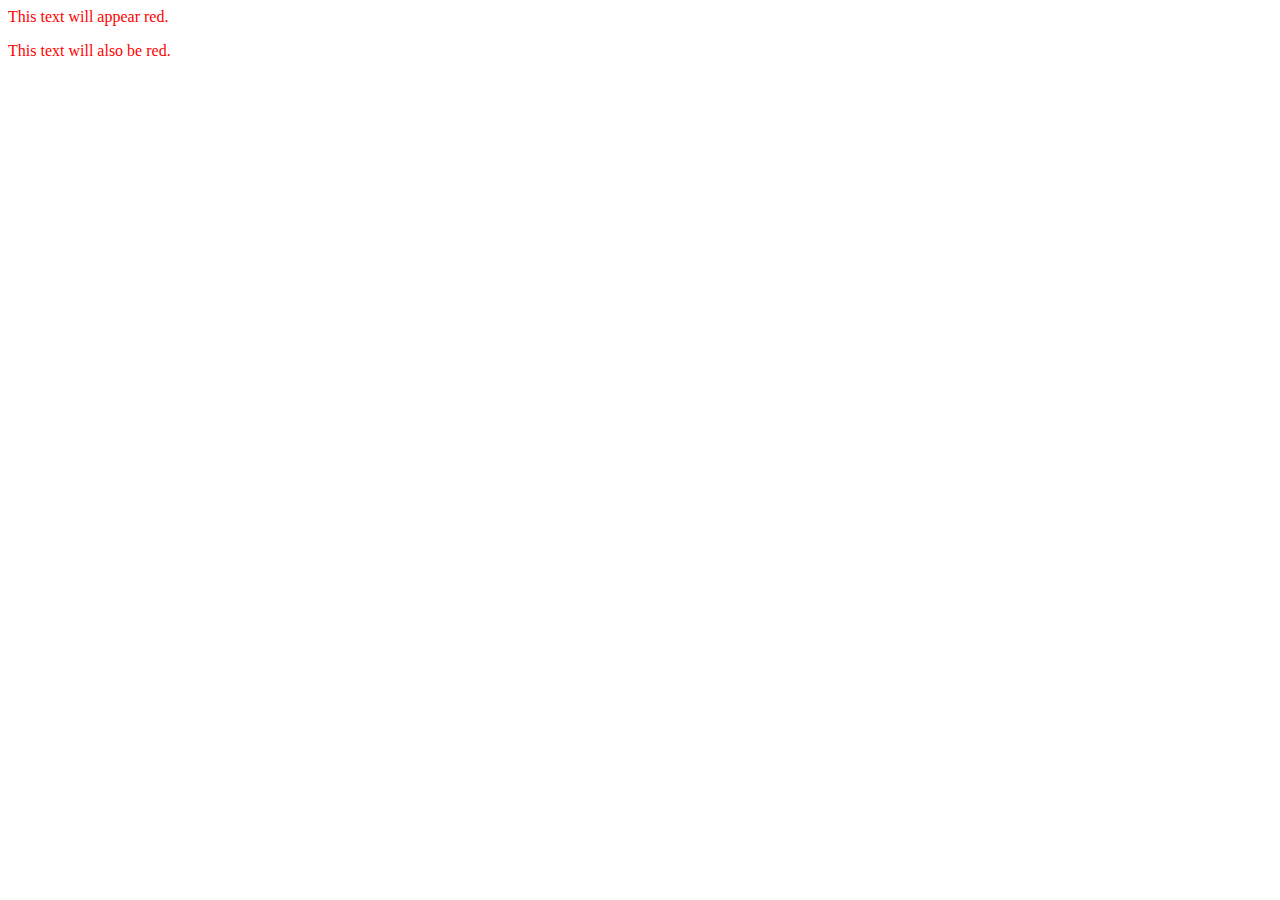
<file: index.html>
<html lang="en-US">
<head>
  <link href="css/styles.css" rel="stylesheet" type="text/css" media="all">
  <title>Some Exciting Red Text</title>
</head>
<body>
  <p class="intro">This text will appear red.</p>
  <p id="line2">This text will also be red. </p>
</body>
</html>
</file>
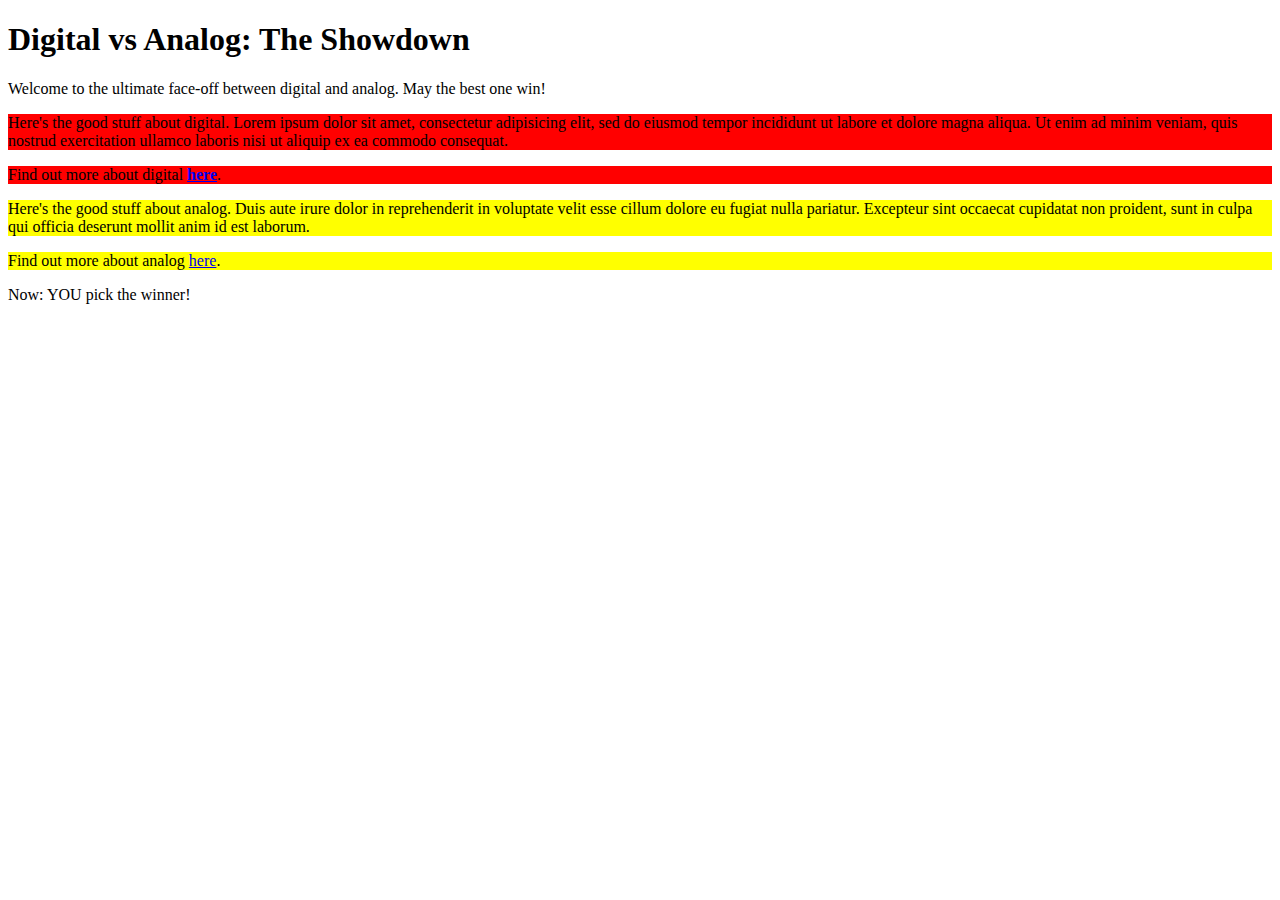
<file: digital-vs-analog.html>
<!DOCTYPE html>
<html lang="en-US">
<head>
  <link href="css/styles.css" rel="stylesheet" type="text/css">
  <title>Digital vs Analog</title>
</head>
<body>
  <h1>Digital vs Analog: The Showdown</h1>

  <p>Welcome to the ultimate face-off between digital and analog. May the best one win!</p>

  <div class="digital">
    <p>Here's the good stuff about digital. Lorem ipsum dolor sit amet, consectetur 
    adipisicing elit, sed do eiusmod tempor incididunt ut labore et dolore magna aliqua.
    Ut enim ad minim veniam, quis nostrud exercitation ullamco laboris nisi ut aliquip 
    ex ea commodo consequat.</p>

    <p>Find out more about digital <a href="http://www.example.com/digital.html">here</a>.</p>
  </div>

  <div class="analog">
    <p>Here's the good stuff about analog. Duis aute irure dolor in reprehenderit 
    in voluptate velit esse cillum dolore eu fugiat nulla pariatur. Excepteur
    sint occaecat cupidatat non proident, sunt in culpa qui officia deserunt
    mollit anim id est laborum.</p>

    <p>Find out more about analog <a href="http://www.example.com/analog.html">here</a>.</p>
  </div>

  <p>Now: YOU pick the winner!</p>
</body>
</html>
</file>
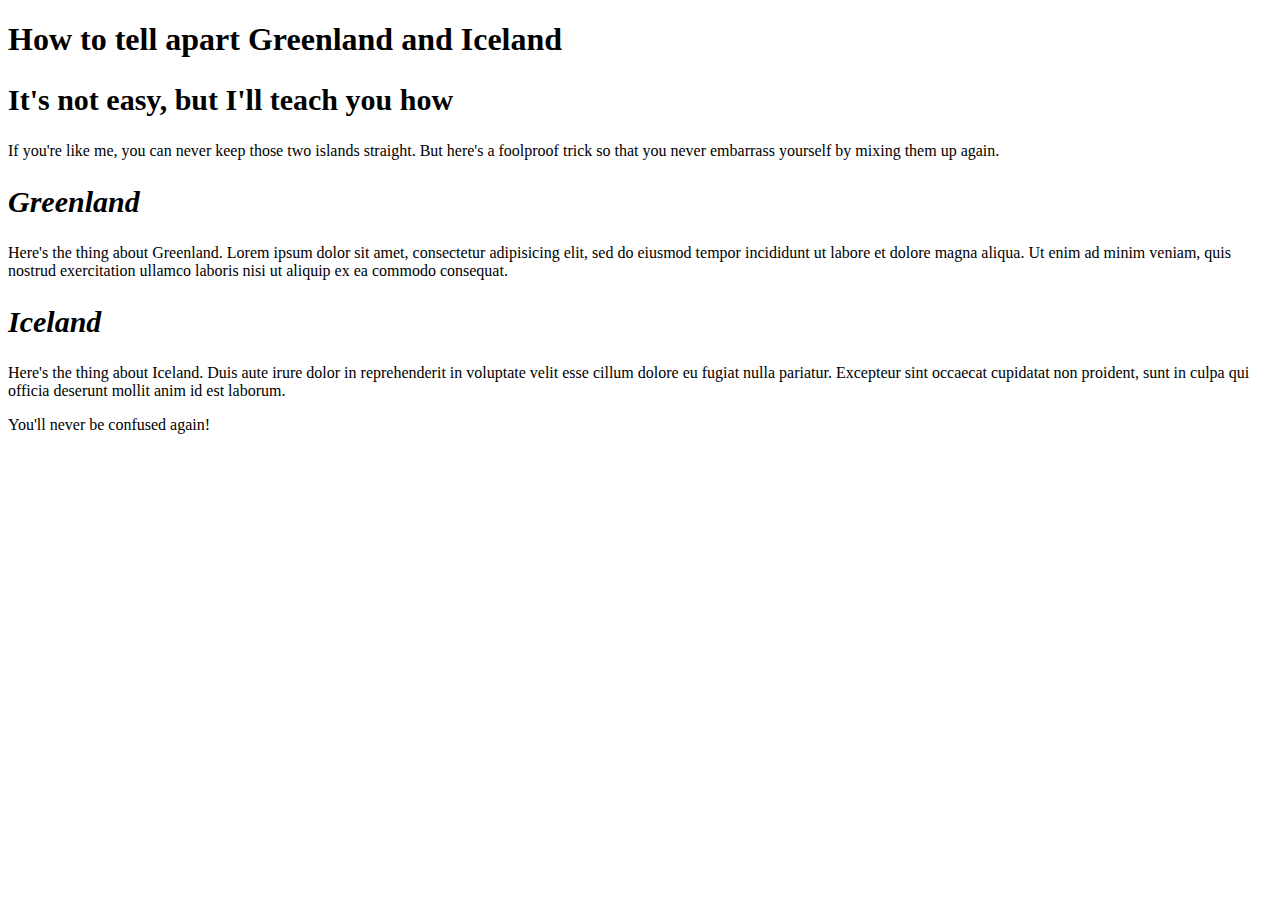
<file: greenland-iceland.html>
<!DOCTYPE html>
<html lang="en-US">
<head>
  <link href="css/styles.css" rel="stylesheet" type="text/css" media="all">
  <title>How to tell apart Greenland and Iceland</title>
</head>
<body>
  <h1>How to tell apart Greenland and Iceland</h1>
  <h2>It's not easy, but I'll teach you how</h2>

  <p>If you're like me, you can never keep those two islands straight. But here's a foolproof trick so that you never embarrass yourself by mixing them up again.</p>

  <div class="countries">
    <h2>Greenland</h2>
    <p>Here's the thing about Greenland. Lorem ipsum dolor sit amet, consectetur adipisicing elit, sed do eiusmod tempor incididunt ut labore et dolore magna aliqua. Ut enim ad minim veniam, quis nostrud exercitation ullamco laboris nisi ut aliquip ex ea commodo consequat.</p>

    <h2>Iceland</h2>
    <p>Here's the thing about Iceland. Duis aute irure dolor in reprehenderit in voluptate velit esse cillum dolore eu fugiat nulla pariatur. Excepteur sint occaecat cupidatat non proident, sunt in culpa qui officia deserunt mollit anim id est laborum.</p>
  </div>

  <p>You'll never be confused again!</p>
</body>
</html>
</file>
<file: css/styles.css>
.digital p{
  background-color: red;
}

.analog p{
  background-color: yellow;
}

.digital p a{
  font-weight: bold;
}

a {
  font-weight: normal;
}

h2 {
  font-size: 30px;
}

.countries h2 {
  font-style: italic;
}

.intro {
  color: red;
}

#line2 {
  color: red;
}
</file>
